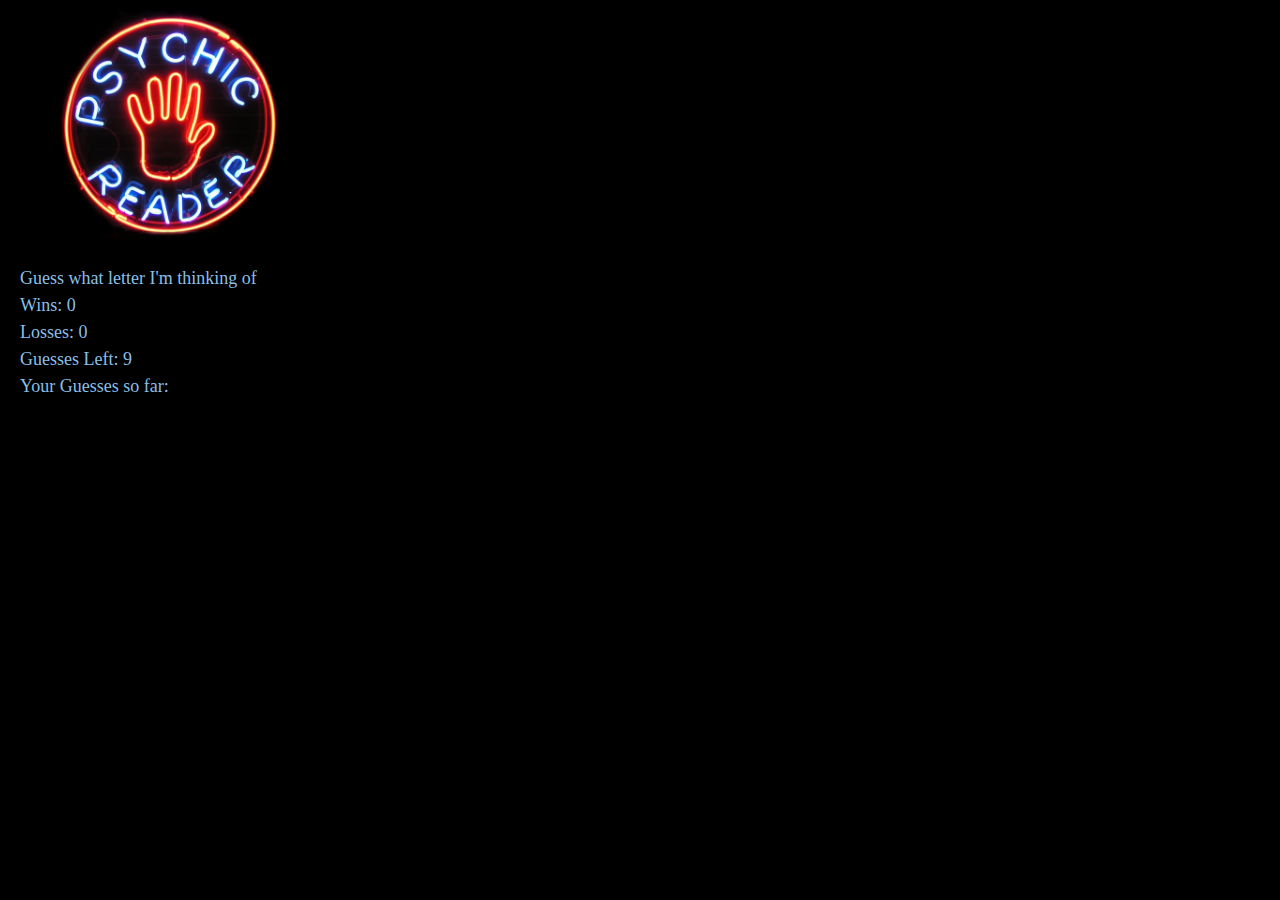
<file: index.html>
<!DOCTYPE html>
<html lang="en-us">

<head>
    <meta charset="UTF-8">
    <title>~ PSYCHIC GAME ~</title>
    <link rel="stylesheet" type="text/css" href="assets/css/reset.css">
    <link rel="stylesheet" type="text/css" href="assets/css/style.css">
    <script type="text/javascript" src="assets/javascript/game.js"></script>
</head>

<body>
<header>
    <div id="gameTitle">
        <!--<h1>The Psychic Game</h1>-->
        <!--<img src="assets/images/psychicReadings.jpg" width="319" height="158" alt="Psychic Readings">-->
        <img src="assets/images/psychicReader.jpg" width="300" height="250" alt="Psychic Reader">
    </div>
</header>

<div id="game">
    <p>Guess what letter I'm thinking of</p>
    <p>Wins: 0</p>
    <p>Losses: 0</p>
    <p>Guesses Left: 9</p>
    <p>Your Guesses so far: </p>
</div>



</body>
</html>
</file>
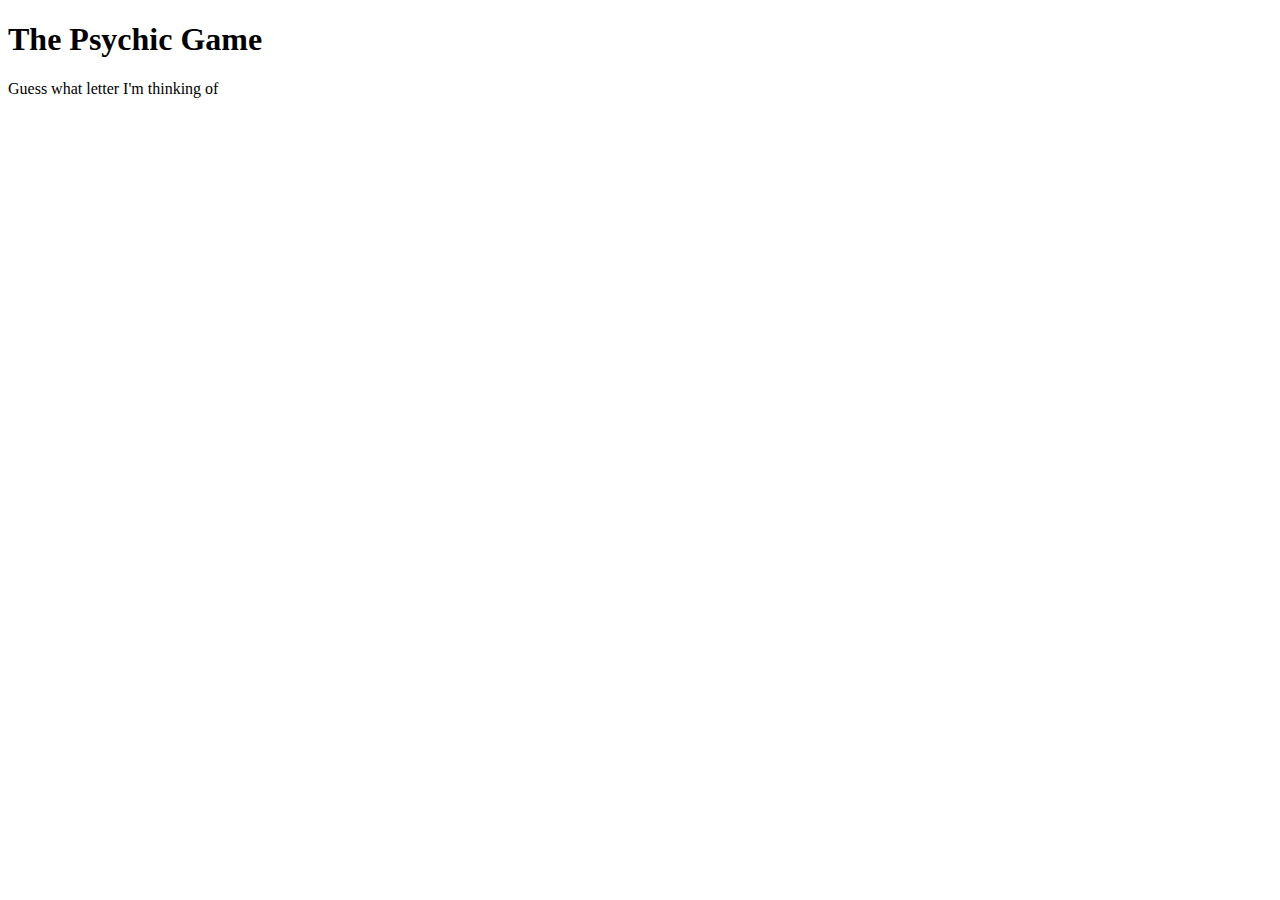
<file: index_first_draft.html>
<!DOCTYPE html>
<html lang="en-us">

<head>
    <meta charset="UTF-8">
    <title>PSYCHIC GAME</title>
</head>

<body>

<div id="title">
    <h1>The Psychic Game</h1>
    <p>Guess what letter I'm thinking of</p>
</div>

<div id="game">
</div>

<script type="text/javascript">

    var computerChoice =  ["a", "e", "i", "o", "u"];
    var wins = 0;
    var losses = 0;
    var guessCount = 9;

    document.onkeyup = function(event) {
        // alert("pressed a button");
        var userGuess = event.key;
        var computerGuess = computerChoice[Math.floor(Math.random() * computerChoice.length)];
        // alert("User guess: " + userGuess);
        // alert("Computer choice: " + computerChoice);

        if (userGuess === computerChoice) {
            wins++;
        } else if (userGuess !== computerChoice ) {
            losses++;
        }
        var html =
            "<p>Wins: " + wins + "</p>" +
            "<p>Losses: " + losses + "</p>" +
            "<p>Guesses Left: " + guessCount + "</p>";
            // "<p>Your Guesses so far: " + guessed + "</p>";

        document.querySelector("#game").innerHTML = html;
    };


</script>

</body>

</html>
</file>
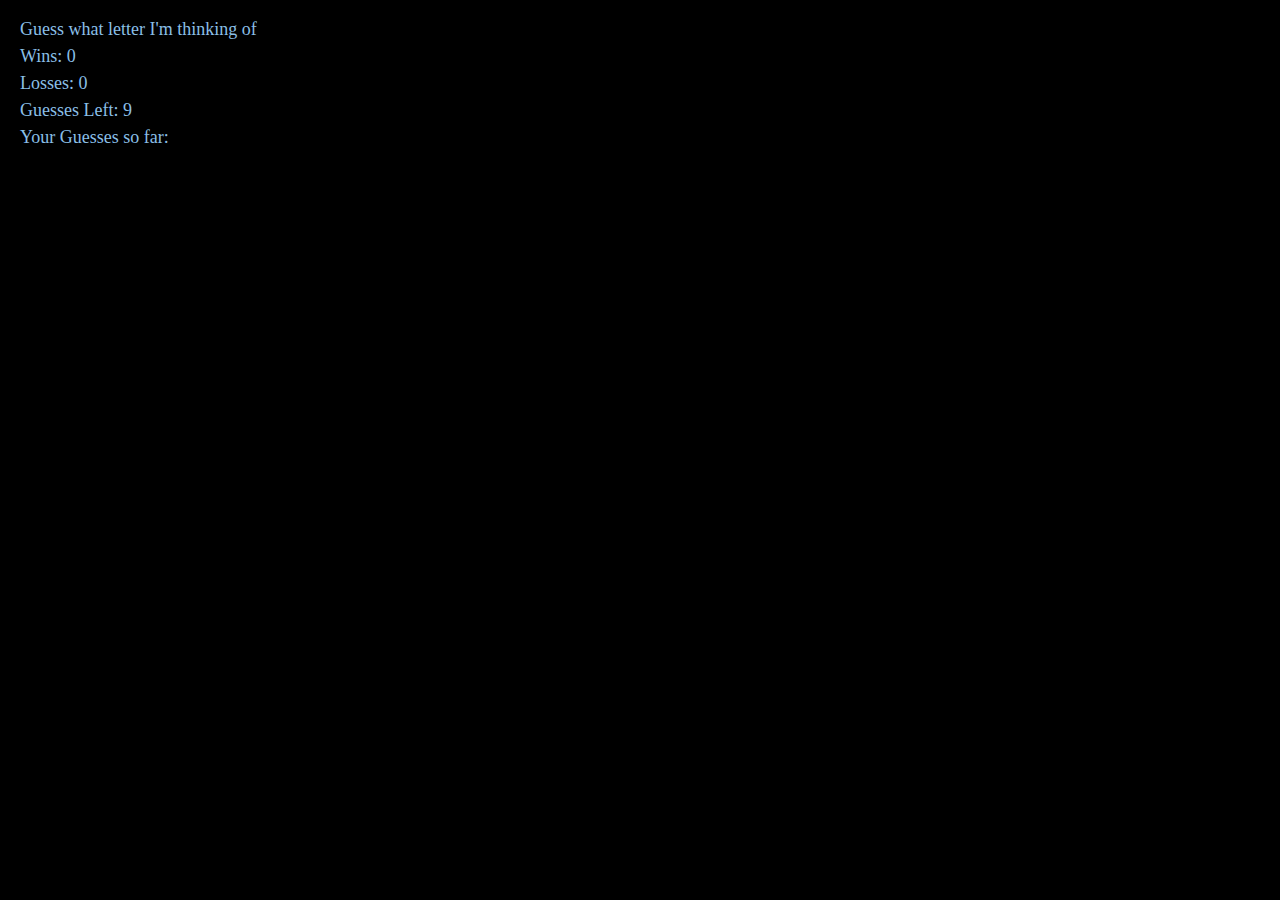
<file: index_scratch.html>
<!DOCTYPE html>
<html lang="en-us">

<head>
    <meta charset="UTF-8">
    <title>~ PSYCHIC GAME ~</title>
    <link rel="stylesheet" type="text/css" href="assets/css/reset.css">
    <link rel="stylesheet" type="text/css" href="assets/css/style.css">
    <script type="text/javascript" src="assets/javascript/game.js"></script>
</head>

<body>
<header>
    <div>
        <h1>The Psychic Game</h1>
    </div>
</header>

<div id="game">
    <p>Guess what letter I'm thinking of</p>
    <p>Wins: 0</p>
    <p>Losses: 0</p>
    <p>Guesses Left: 9</p>
    <p>Your Guesses so far: </p>
</div>

<script type="text/javascript">

    var computerChoice = ["a", "b", "c", "d", "e", "f", "g", "h", "i", "j", "k", "l", "m", "n", "o", "p", "q", "r", "s", "t", "u", "v", "w", "x", "y", "z"];
    var wins = 0;
    var losses = 0;
    var guessCount = 9;
    var userGuesses = [];
    var computerGuess = [];

    window.onload = function() {
        var compGuessed = computerChoice[Math.floor(Math.random() * computerChoice.length)];
        computerGuess.push(compGuessed);
        console.log(computerGuess[0]);
    };

    document.onkeyup = function(event) {
        var userGuessed = event.key;
        userGuesses.push(userGuessed);
        console.log(computerGuess[0]);

        if ((userGuessed === computerGuess[0]) && (guessCount > 0)) {
            wins++;
            guessCount = 9;
            userGuesses.length = 0;
            computerGuess.length = 0;
            // var compGuessed = computerChoice[Math.floor(Math.random() * computerChoice.length)];
            compGuessed = computerChoice[Math.floor(Math.random() * computerChoice.length)];
            computerGuess.push(compGuessed);
            console.log(computerGuess[0]);
        }

        else if ((userGuessed !== computerGuess[0]) && (guessCount > 0)) {
            guessesCount = guessCount--;
        }

        else {
            losses++;
            guessCount = 9;
            userGuesses.length = 0;
            computerGuess.length = 0;
            // var compGuessed = computerChoice[Math.floor(Math.random() * computerChoice.length)];
            compGuessed = computerChoice[Math.floor(Math.random() * computerChoice.length)];
            computerGuess.push(compGuessed);
            console.log(computerGuess[0]);
        }

        var gameDiv = "<p>Guess what letter I'm thinking of</p>" +
            "<p>Wins: " + wins + "</p>" +
            "<p>Losses: " + losses + "</p>" +
            "<p>Guesses Left: " + guessCount + "</p>" +
            "<p>Your Guesses so far: " + userGuesses + "</p>";
            document.querySelector("#game").innerHTML = gameDiv;

    }

</script>

</body>
</html>
</file>
<file: assets/css/style.css>
body {
    background-color: #000000;
    margin-left: 20px;
}

#gameTitle {
    font-size: 36px;
    line-height: 54px;
    font-weight: bold;
    color: #8abfe6;
}

p {
    font-size: 18px;
    line-height: 27px;
    color: #8abfe6;
}
</file>
